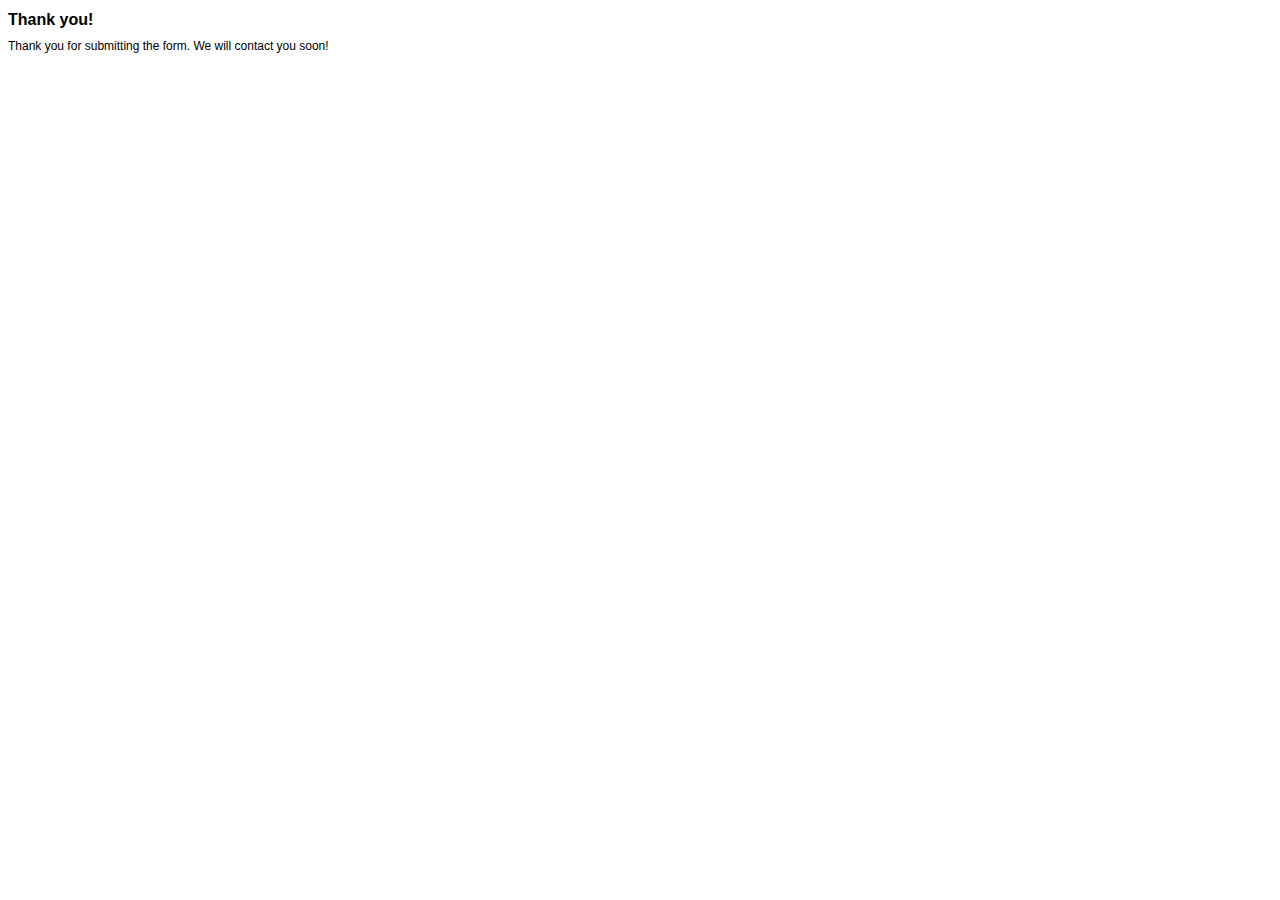
<file: contact-form-thank-you.html>
<!DOCTYPE HTML PUBLIC "-//W3C//DTD HTML 4.01 Transitional//EN" "http://www.w3.org/TR/html4/loose.dtd"> 
<html>
<head>
	<title>Thank you!</title>
<!-- define some style elements-->
<style>
h1
{
	font-family : Arial, Helvetica, sans-serif;
	font-size : 16px;
    font-weight : bold;
}
label,a,body
{
	font-family : Arial, Helvetica, sans-serif;
	font-size : 12px; 
}

</style>	
<!-- a helper script for vaidating the form-->
</head>	
</head>

<body>
<h1>Thank you!</h1>
Thank you for submitting the form. We will contact you soon!


</body>
</html>
</file>
